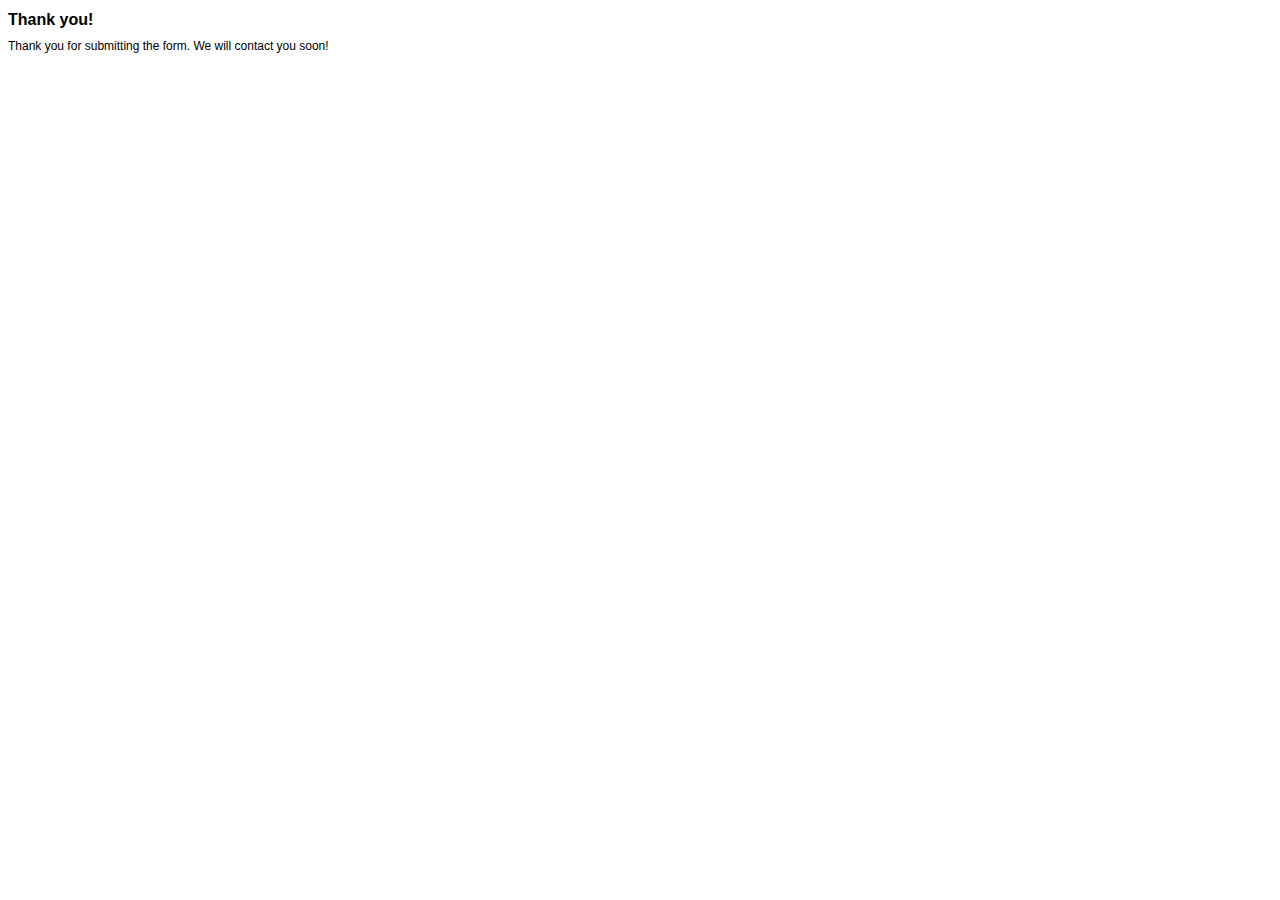
<file: contact-form-thank-you.html>
<!DOCTYPE HTML PUBLIC "-//W3C//DTD HTML 4.01 Transitional//EN" "http://www.w3.org/TR/html4/loose.dtd"> 
<html>
<head>
	<title>Thank you!</title>
<!-- define some style elements-->
<style>
h1
{
	font-family : Arial, Helvetica, sans-serif;
	font-size : 16px;
    font-weight : bold;
}
label,a,body
{
	font-family : Arial, Helvetica, sans-serif;
	font-size : 12px; 
}

</style>	
<!-- a helper script for vaidating the form-->
</head>	
</head>

<body>
<h1>Thank you!</h1>
Thank you for submitting the form. We will contact you soon!


</body>
</html>
</file>
